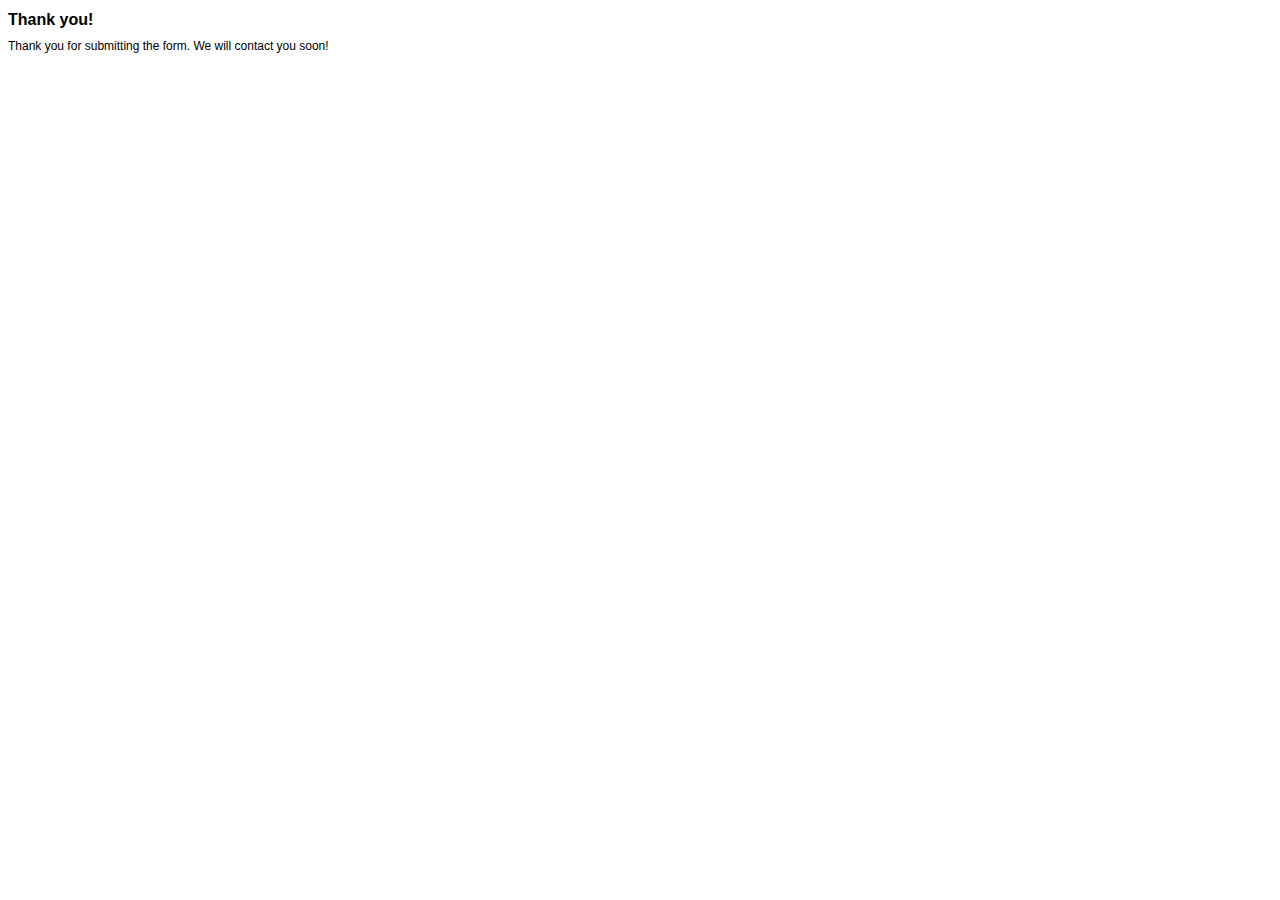
<file: contact-form-thank-you.html>
<!DOCTYPE HTML PUBLIC "-//W3C//DTD HTML 4.01 Transitional//EN" "http://www.w3.org/TR/html4/loose.dtd"> 
<html>
<head>
	<title>Thank you!</title>
<!-- define some style elements-->
<style>
h1
{
	font-family : Arial, Helvetica, sans-serif;
	font-size : 16px;
    font-weight : bold;
}
label,a,body
{
	font-family : Arial, Helvetica, sans-serif;
	font-size : 12px; 
}

</style>	
<!-- a helper script for vaidating the form-->
</head>	
</head>

<body>
<h1>Thank you!</h1>
Thank you for submitting the form. We will contact you soon!


</body>
</html>
</file>
